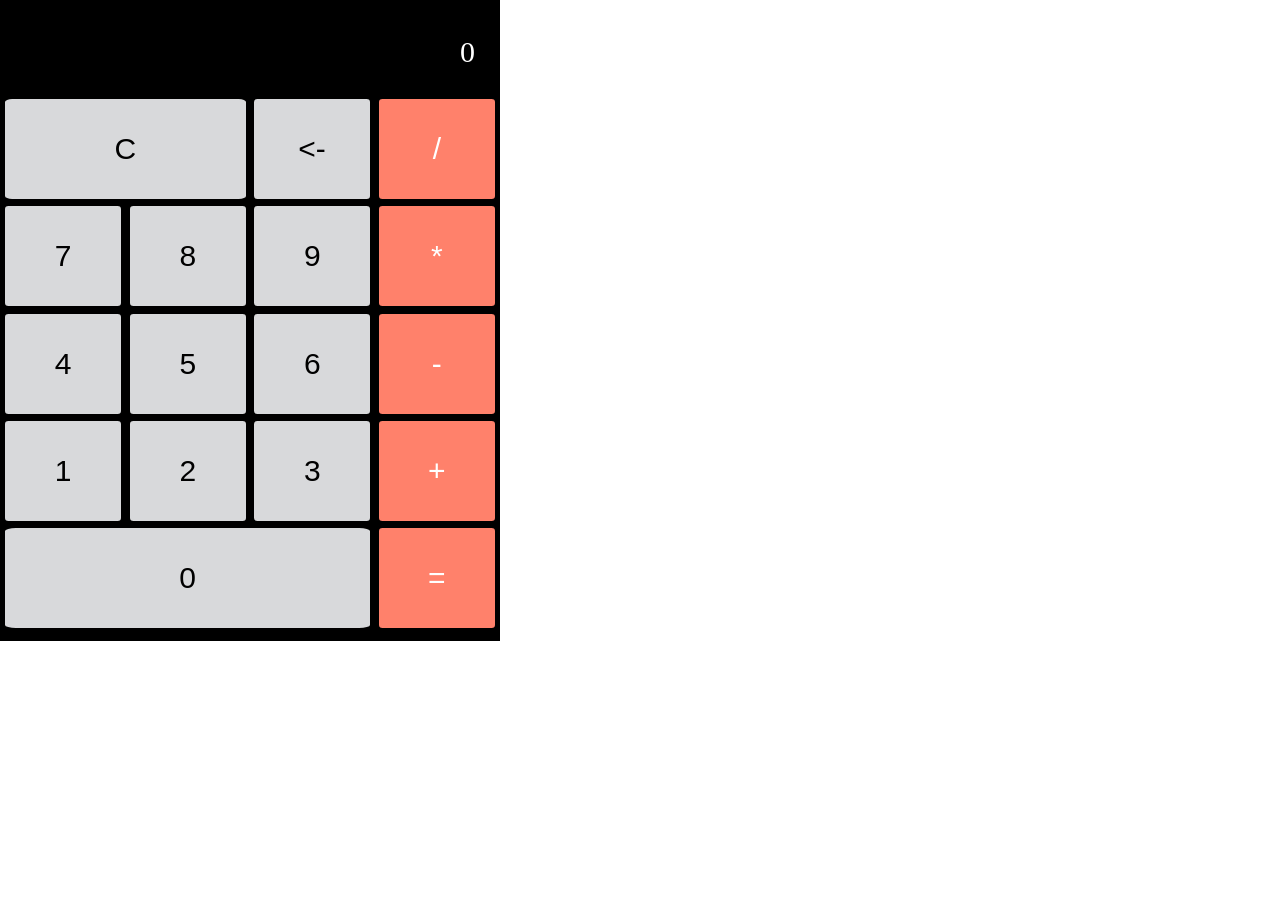
<file: index.html>
<!DOCTYPE html>
<html lang="en">
  <head>
    <meta charset="UTF-8" />
    <meta name="viewport" content="width=device-width, initial-scale=1.0" />
    <title>CalculatoJasur</title>

    <script src="idk.js" defer></script>
    <link rel="stylesheet" href="idk.css" />

    <meta
      name="google-site-verification"
      content="Rh4WF8onuNFDa87D2hhEVBoHn2dLrxV59Jz6rvOUGms"
    />
  </head>

  <body>
    <div class="component">
      <section class="screen">0</section>

      <section class="button-sections">
        <div class="button-row">
          <button class="cal-button double">C</button>
          <button class="cal-button">&lt;-</button>
          <button class="cal-button">/</button>
        </div>

        <div class="button-row">
          <button class="cal-button">7</button>
          <button class="cal-button">8</button>
          <button class="cal-button">9</button>
          <button class="cal-button">*</button>
        </div>

        <div class="button-row">
          <button class="cal-button">4</button>
          <button class="cal-button">5</button>
          <button class="cal-button">6</button>
          <button class="cal-button">-</button>
        </div>

        <div class="button-row">
          <button class="cal-button">1</button>
          <button class="cal-button">2</button>
          <button class="cal-button">3</button>
          <button class="cal-button">+</button>
        </div>

        <div class="button-row">
          <button class="cal-button triple">0</button>
          <button class="cal-button">=</button>
        </div>
      </section>
    </div>
  </body>
</html>
</file>
<file: idk.css>
* {
    box-sizing: border-box;
}

body {
    padding: 0;
    margin: 0;
}

.component {
    background-color: black;
    color: white;
    width: 500px;
    padding: 5px;
}

.screen {
    text-align: right;
    padding: 30px 20px;
    color: white;
    font-size: 30px;
}

.cal-button {
    padding: 20px;
    background-color: #d8d9db;
    height: 100px;
    width: 23.75%;
    border: none;
    border-radius: 3%;
    font-size: 30px;
    text-align: center;
    cursor: pointer;
}

.double {
    width: 49.1%;
}

.triple {
    width: 74.5%;
}

.button-row {
    display: flex;
    justify-content: space-between;
    align-content: stretch;
    margin-bottom: 1.5%;
}

.cal-button:last-child {
    background-color: rgb(255, 129, 107);
    color: white;
}

.cal-button:last-child:hover {
    background-color: tomato;
}

.cal-button:last-child:active {
    background-color: red;
}

.cal-button:hover {
    background-color: gray;
}

.cal-button:active {
    background-color: rgb(73, 73, 73);
}
</file>
